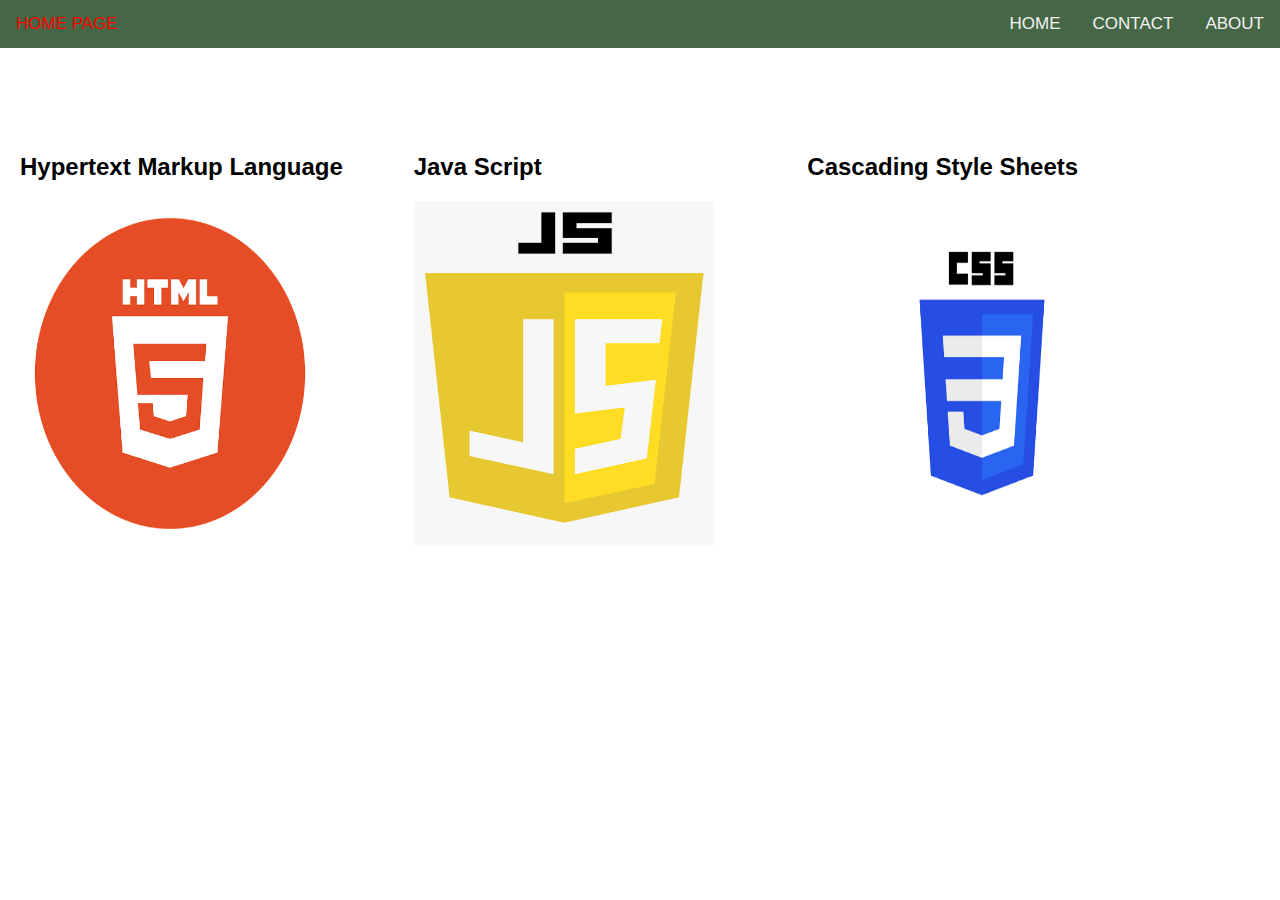
<file: index.html>
<!DOCTYPE html>
<html lang="eng">
    <head>
        <meta charset="utf-8">
        <meta name="viewpoint" content="width-device-width, initial-scale=1">
        <title>Home Page</title>

        <link rel="stylesheet" type="text/css" href="css/main.css">

    </head>
    
<body>
    <div class="topnav">
        <div class="navbar-brand" href="#index">Home Page</div>
        <a class="navbar-link" href="about.html">About</a>
        <a class="navbar-link" href="contact.html">Contact</a>
        <a class="active" href="#index">Home</a>
    </div>

    <div class="images">
        <div class="img">
            <h2>Hypertext Markup Language</h2>
            <img src="img/html.png" width="300" height="345">
        </div>
        <div class="img">
            <h2>Java Script</h2>
            <img src="img/javas.png" width="300" height="345">
        </div>
        <div class="img">
            <h2>Cascading Style Sheets</h2>
            <img src="img/css.png" width="350" height="345">
        </div>

</body>
</html>
</file>
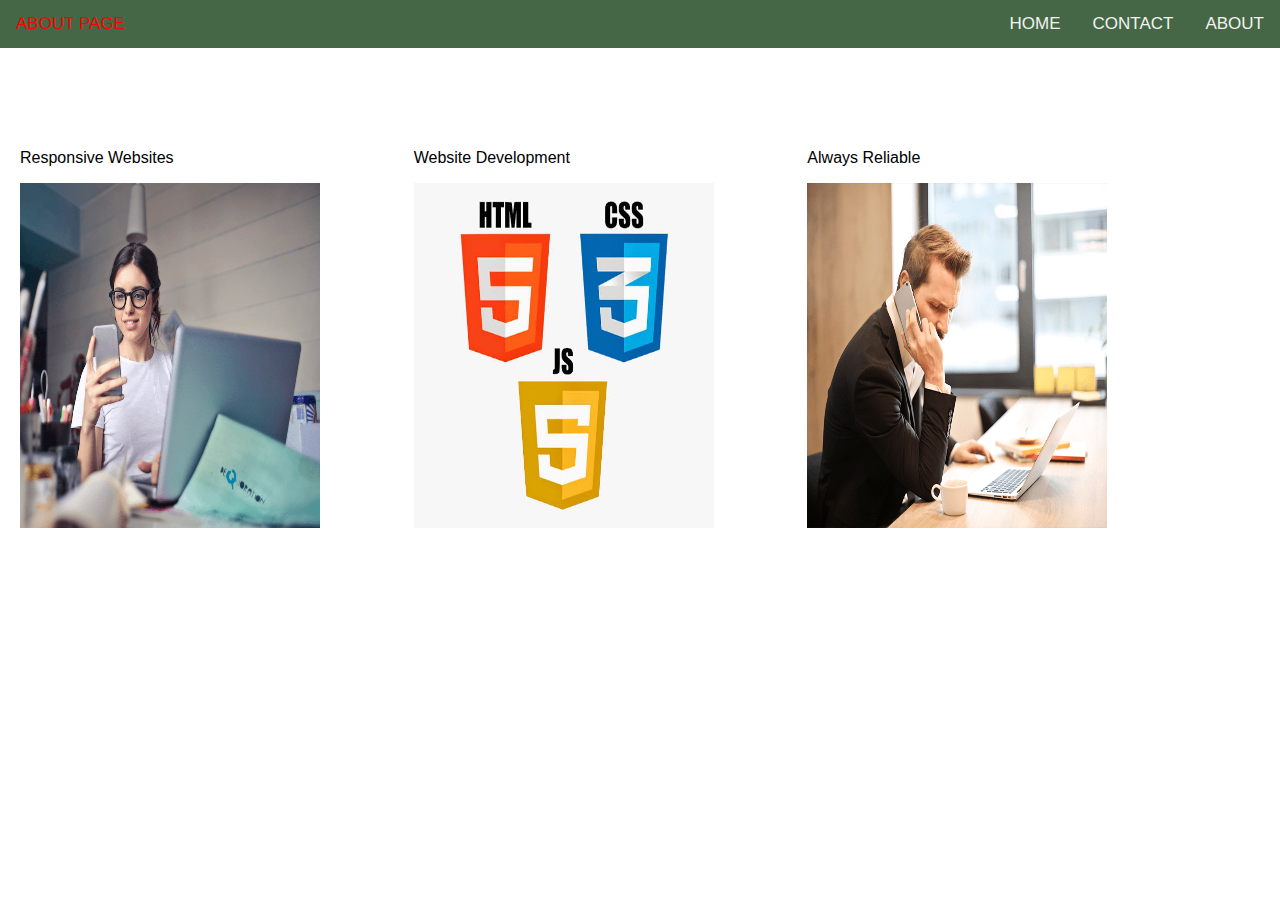
<file: about.html>
<!DOCTYPE html>
<html lang="eng">
    <head>
        <meta charset="utf-8">
        <meta name="viewpoint" content="width-device-width, initial-scale=1.0">
        <title>Home Page</title>

        <link rel="stylesheet" type="text/css" href="css/main.css">

        <div class="topnav">
            <div a class="navbar-brand" href="#about">About Page</div>
            <a class="navbar-link" href="about.html">About</a>
            <a class="navbar-link" href="contact.html">Contact</a>
            <a class="active" href="index.html">Home</a>
        </div>
    </head>
<body>
    <div class="images">
        <div class="img">
            <p>Responsive Websites</p>
            <img src="img/team2.png" width="300" height="345">
        </div>
        <div class="img">
            <p>Website Development</p>
            <img src="img/desk1.jpeg" width="300" height="345">
        </div>
        <div class="img">
            <p>Always Reliable</p>
            <img src="img/team1.png" width="300" height="345">
        </div>
    </div>
</body>
</html>
</file>
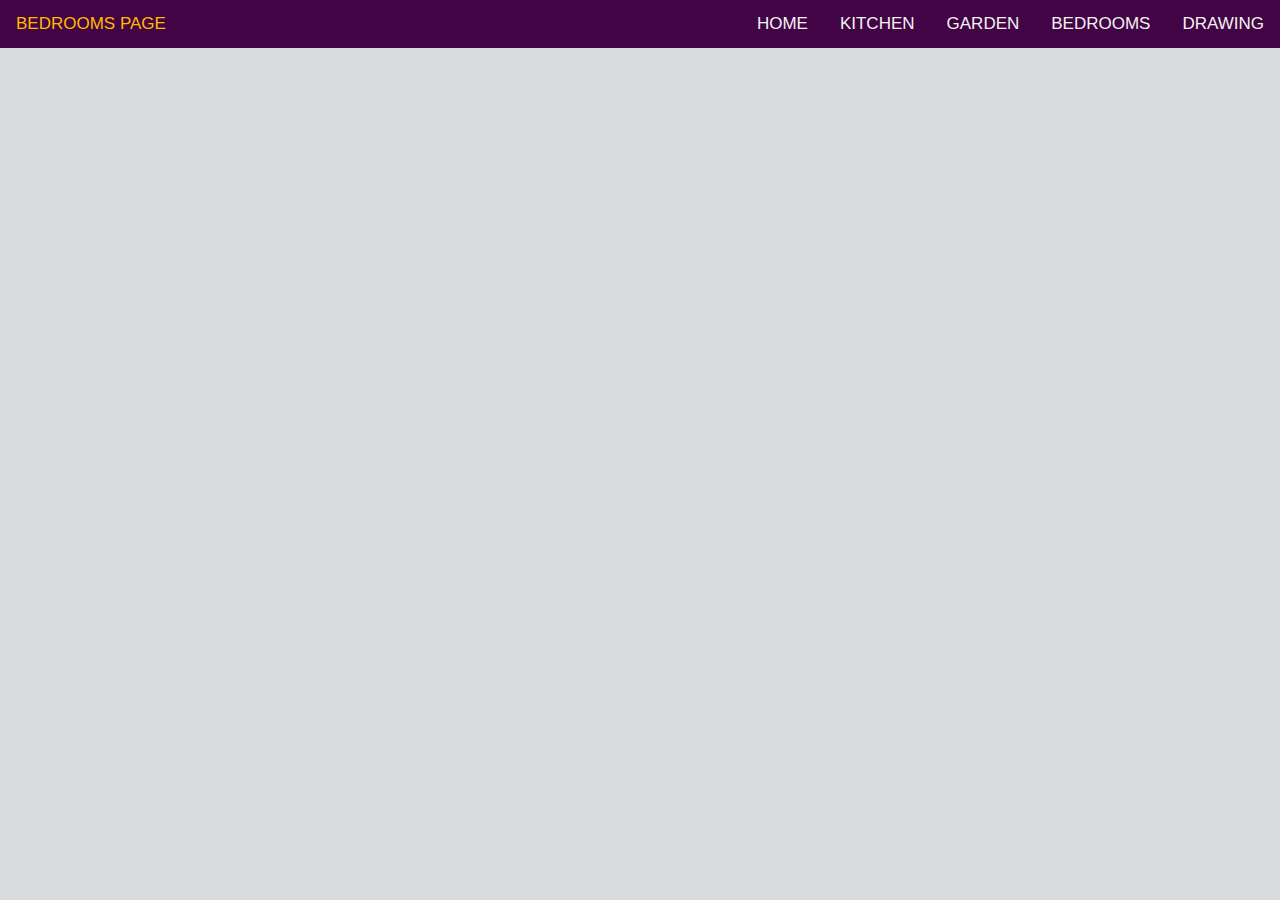
<file: bedroom.html>
<!DOCTYPE html>
<html lang="eng">
    <head>
        <meta charset="utf-8">
        <meta name="viewpoint" content="width-device-width, initial-scale=1.0">
        <title>Bedrooms Page</title>

        <link rel="stylesheet" type="text/css" href="css/style.css">

    </head>
    
<body>

    <div class="topnav">
        <div a class="navbar-brand" href="#bedroom">Bedrooms Page</div>
        <a class="navbar-link" href="drawing.html">Drawing</a>
        <a class="navbar-link" href="bedroom.html">Bedrooms</a>
        <a class="navbar-link" href="garden.html">Garden</a>
        <a class="navbar-link" href="kitchen.html">Kitchen</a>
        <a class="active" href="house.html">Home</a>
    </div>
</body>
</html>
</file>
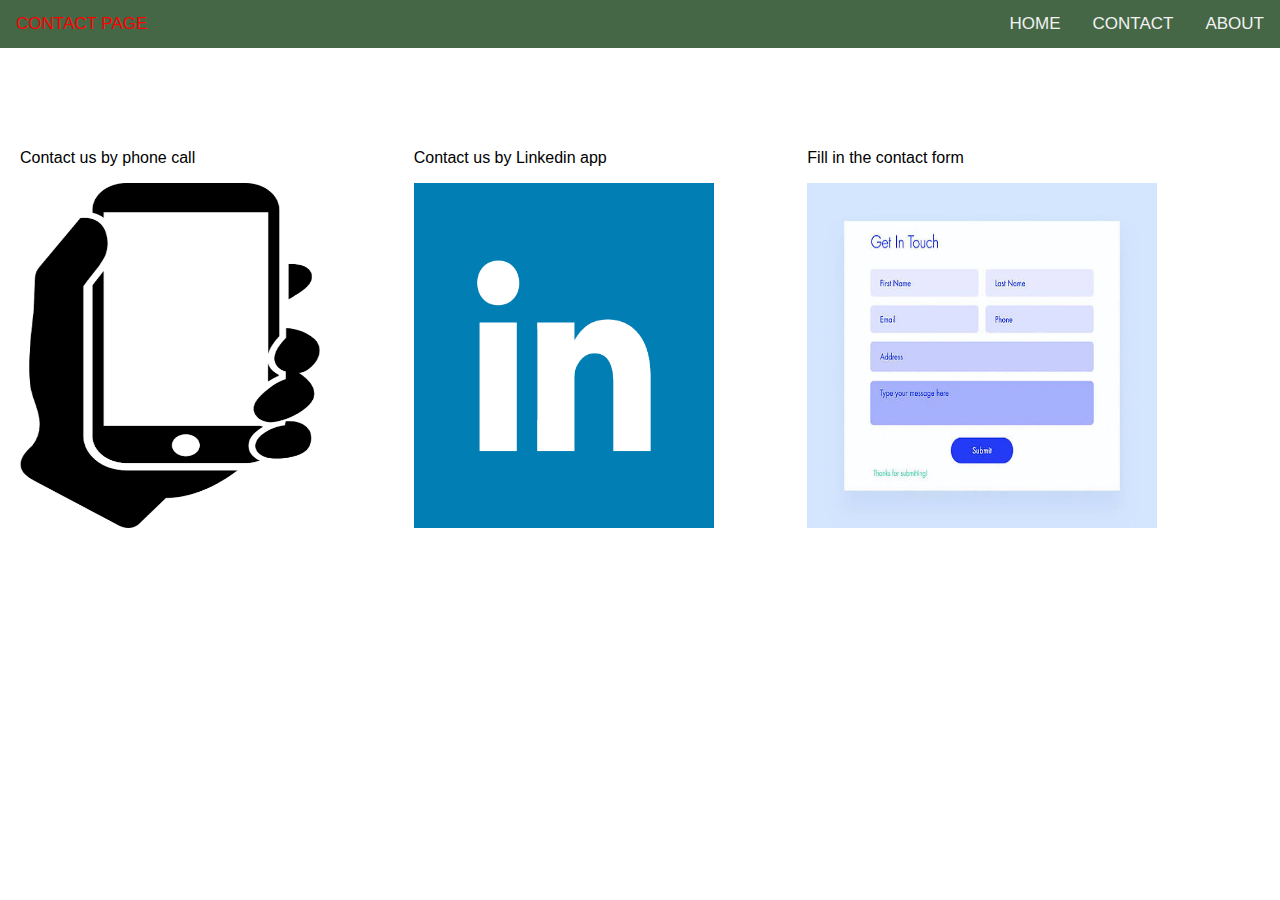
<file: contact.html>
<!DOCTYPE html>
<html lang="eng">
    <head>
        <meta charset="utf-8">
        <meta name="viewpoint" content="width-device-width, initial-scale=1.0">
        <title>Home Page</title>

        <link rel="stylesheet" type="text/css" href="css/main.css">
   
    </head>
    
<body>
    <div class="topnav">
        <div class="navbar-brand" href="#contact">Contact Page</div>
        <a class="navbar-link" href="about.html">About</a>
        <a class="navbar-link" href="contact.html">Contact</a>
        <a class="active" href="index.html">Home</a>
    </div>

    <div class="images">
        <div class="img">
            <p>Contact us by phone call</p>
            <img src="img/phone.png" width="300" height="345">
        </div>
        <div class="img">
            <p>Contact us by Linkedin app</p>
            <img src="img/linked.png" width="300" height="345">
        </div>
        <div class="img">
            <p>Fill in the contact form</p>
            <img src="img/images.jpeg" width="350" height="345">
        </div>
</body>
</html>
</file>
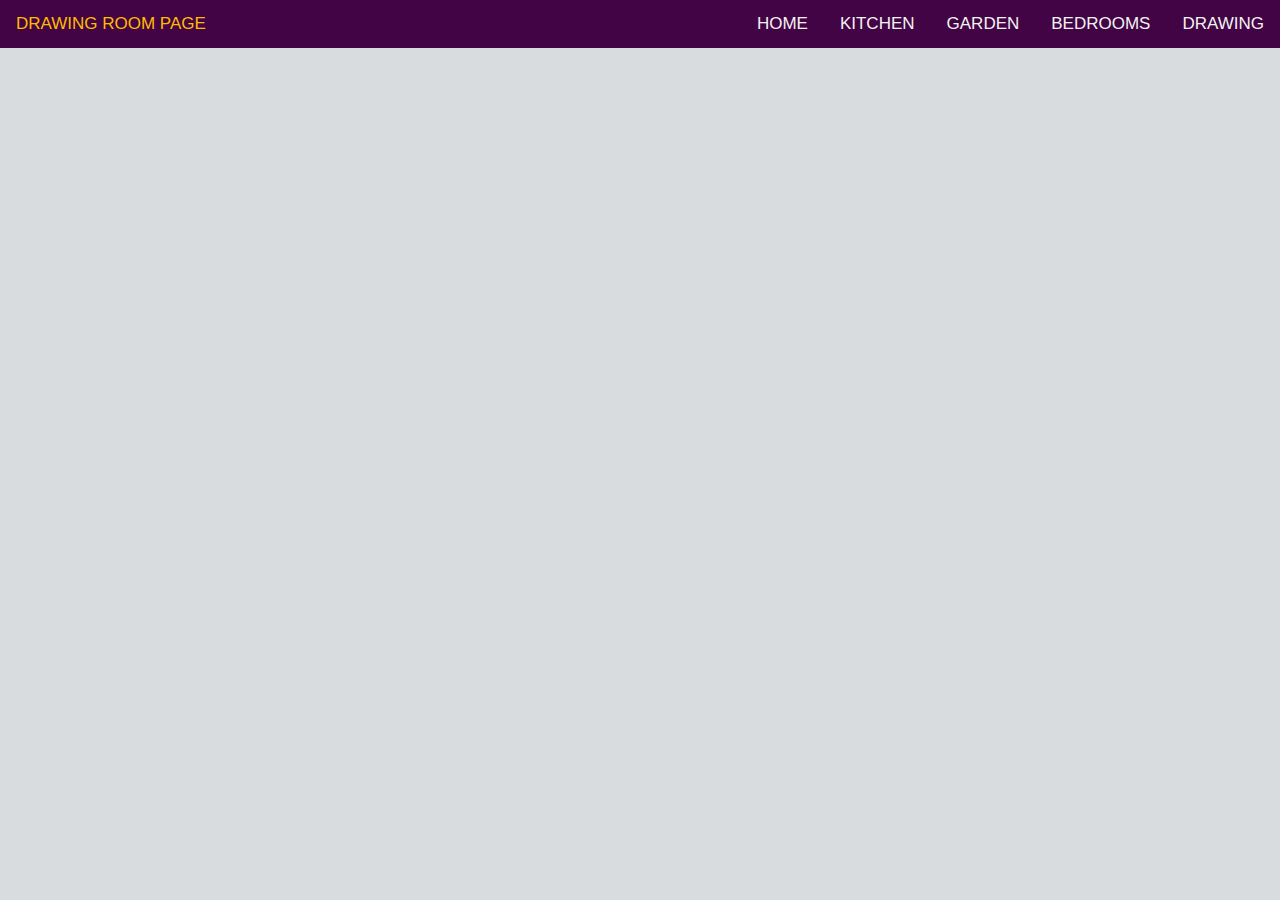
<file: drawing.html>
<!DOCTYPE html>
<html lang="eng">
    <head>
        <meta charset="utf-8">
        <meta name="viewpoint" content="width-device-width, initial-scale=1.0">
        <title>Drawing Room Page</title>

        <link rel="stylesheet" type="text/css" href="css/style.css">

        <div class="topnav">
            <div a class="navbar-brand" href="#drawing">Drawing Room Page</div>
            <a class="navbar-link" href="drawing.html">Drawing</a>
            <a class="navbar-link" href="bedroom.html">Bedrooms</a>
            <a class="navbar-link" href="garden.html">Garden</a>
            <a class="navbar-link" href="kitchen.html">Kitchen</a>
            <a class="active" href="house.html">Home</a>
        </div>
    </head>
<body>
</body>
</html>
</file>
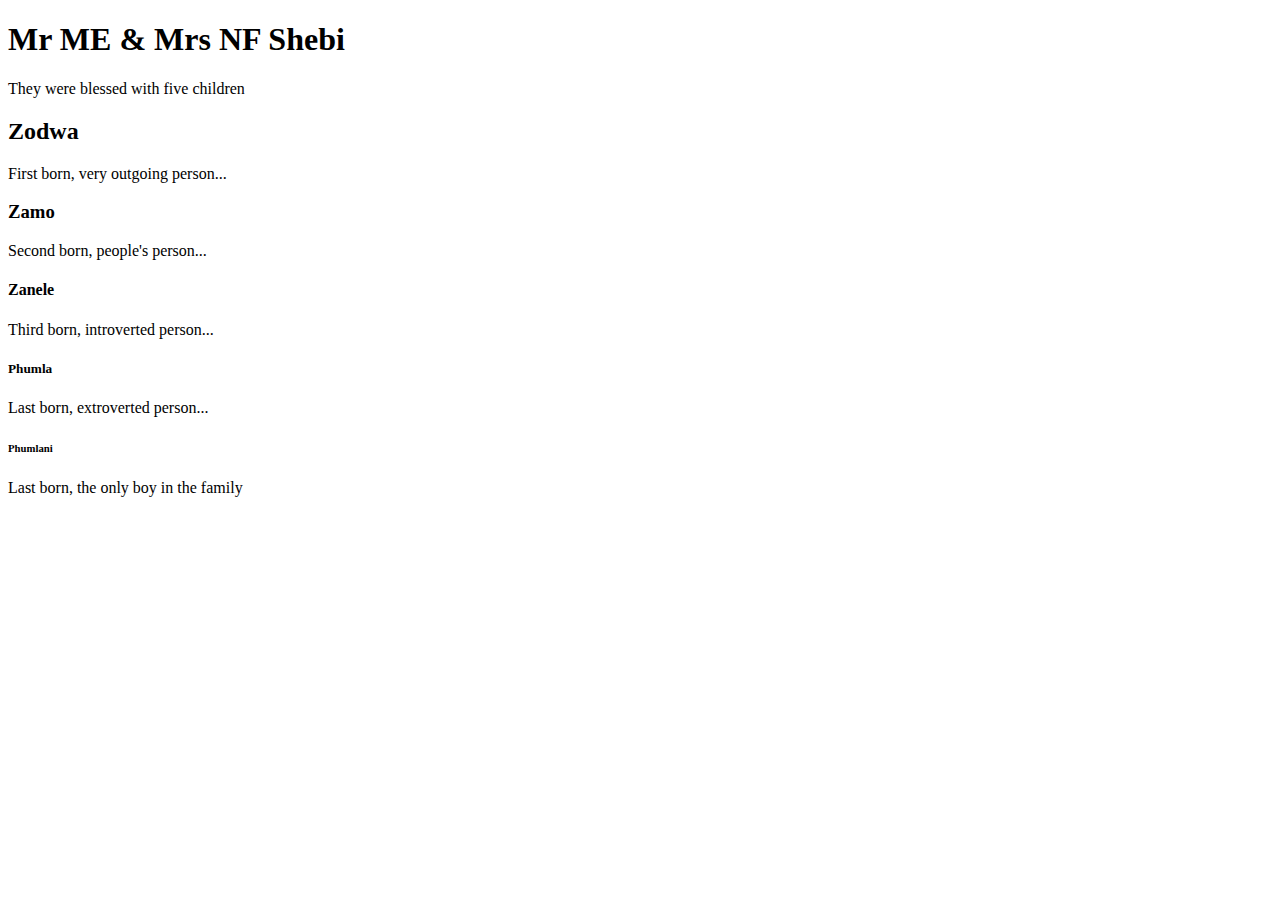
<file: family.html>
<!DOCTYPE html>
<html>
    <head>
        <title>
            My Family
        </title>
    </head>
<body>
    <p>
        <h1>Mr ME & Mrs NF Shebi</h1>
        They were blessed with five children
        <h2>Zodwa</h2>
        First born, very outgoing person...
        <h3>Zamo</h3>
         Second born, people's person...
        <h4>Zanele</h4>
        Third born, introverted person...
        <h5>Phumla</h5>
        Last born, extroverted person...
        <h6>Phumlani</h6>
        Last born, the only boy in the family

    </p>
</body>
</html>
</file>
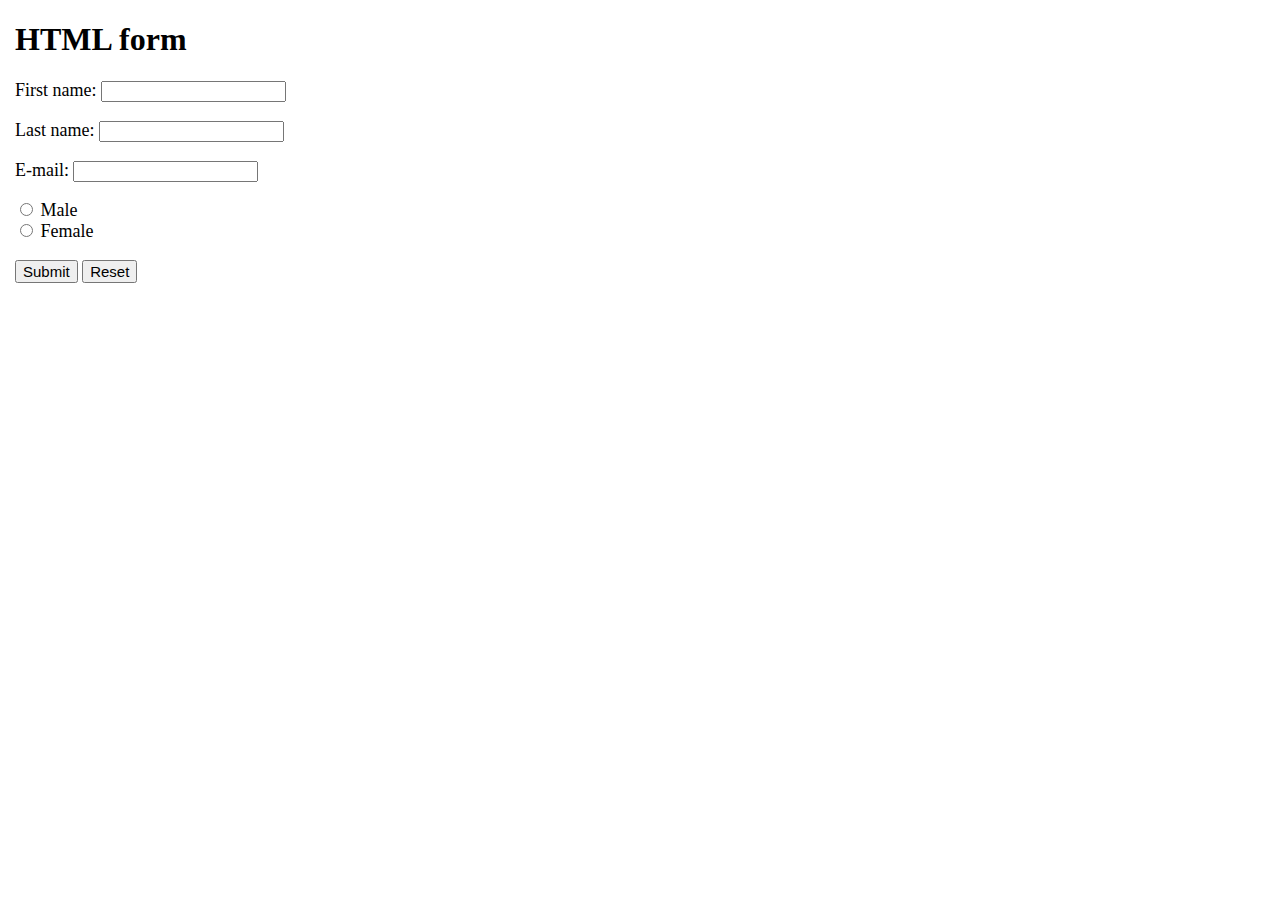
<file: form.html>
<!DOCTYPE html>
<html>
    <head>
        <title>User Login</title>
    </head>
    <link rel="stylesheet" type="text/css" href="css/main.css">

<body>
    <div class="form">
        

        <form method="post" action="location and file name">
        <h1>HTML form</h1>
           <label>First name:</label>
           <input type="text" value=""><br><br>
           <label>Last name:</label>
           <input type="text" value=""><br><br>
           <label>E-mail:</label>
           <input type="email" value=""><br><br>
           <input type="radio" id="male"  name="gender" value="male">
           <label for="male">Male</label><br>
           <input type="radio" id="fmale" name="gender" value="female">
           <label for="fmale">Female</label><br><br>
           <input type="submit" class="button" value="Submit">
           <input type="reset" class="button" value="Reset">
        
        </form>
    </div>
</body>
</html>
</file>
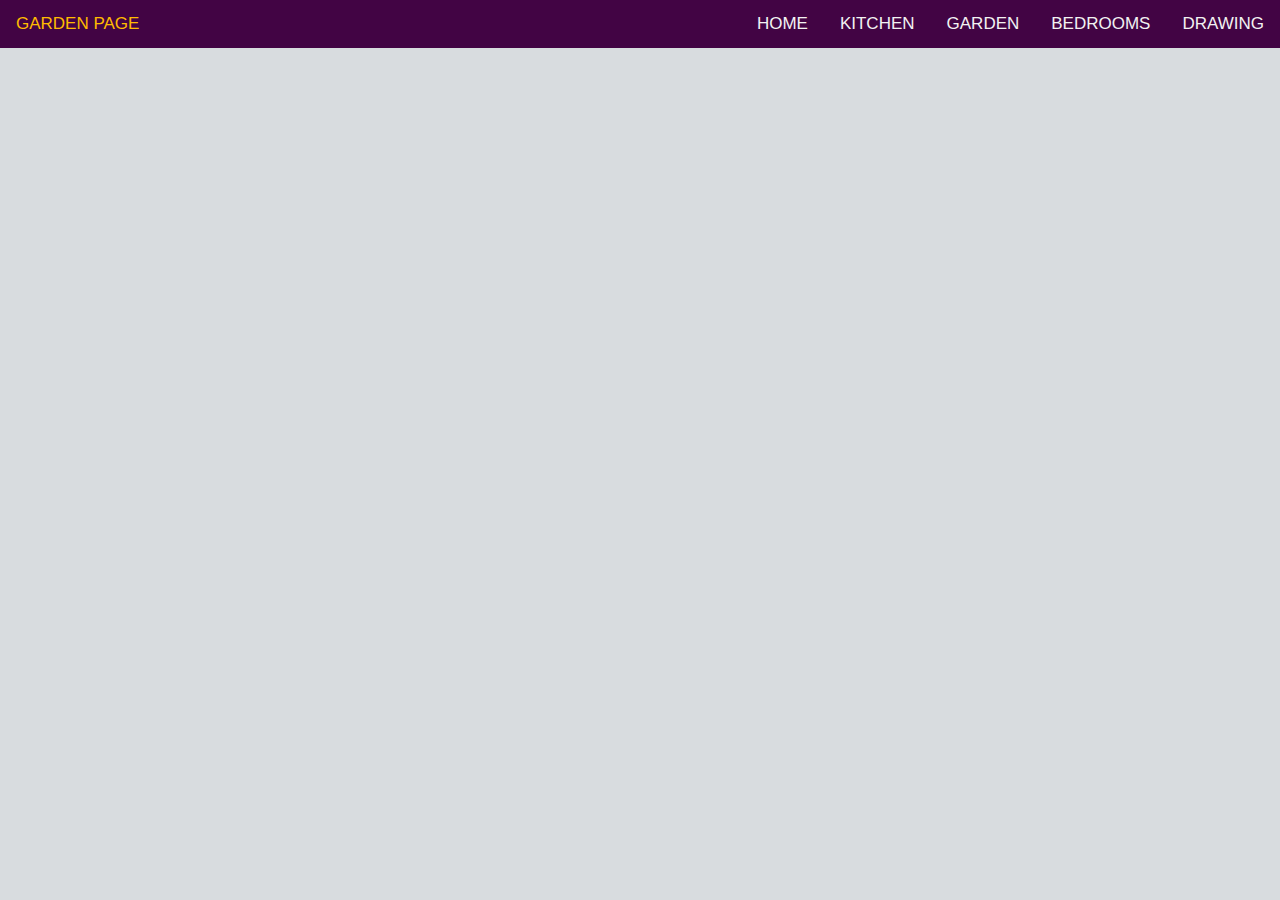
<file: garden.html>
<!DOCTYPE html>
<html lang="eng">
    <head>
        <meta charset="utf-8">
        <meta name="viewpoint" content="width-device-width, initial-scale=1.0">
        <title>Garden Page</title>

        <link rel="stylesheet" type="text/css" href="css/style.css">

    </head>

<body>

    <div class="topnav">
        <div a class="navbar-brand" href="#garden">Garden Page</div>
        <a class="navbar-link" href="drawing.html">Drawing</a>
        <a class="navbar-link" href="bedroom.html">Bedrooms</a>
        <a class="navbar-link" href="garden.html">Garden</a>
        <a class="navbar-link" href="kitchen.html">Kitchen</a>
        <a class="active" href="house.html">Home</a>
    </div>
</body>
</html>
</file>
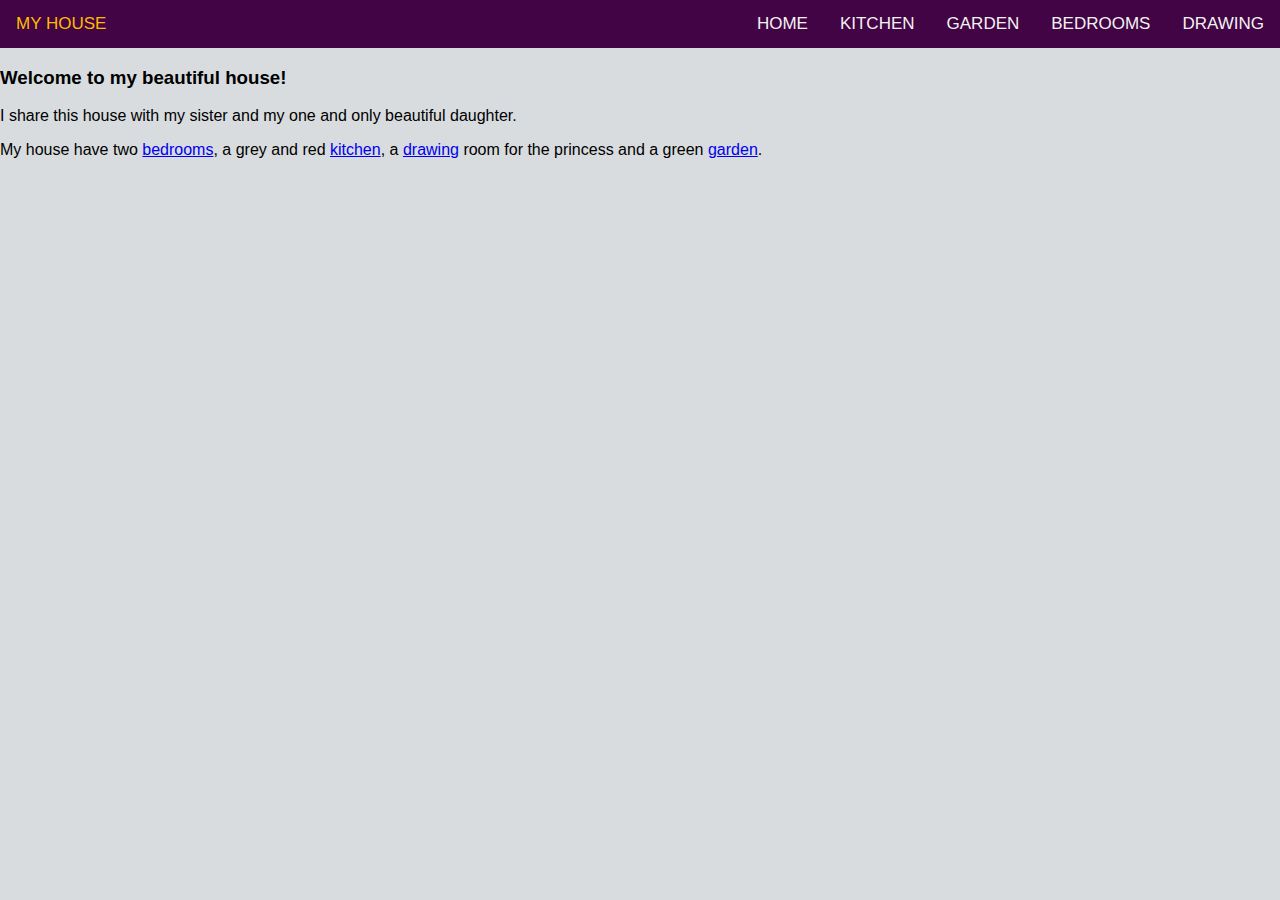
<file: house.html>
<!DOCTYPE html>
<html lang="eng">
    <head>
        <meta charset="utf-8">
        <meta name="viewpoint" content="width-device-width, initial-scale=1">
        <title>House Page</title>

        <link rel="stylesheet" type="text/css" href="css/style.css">

    </head>

<body>
    <div class="topnav">
        <div class="navbar-brand" href="#house">My House</div>
        <a class="navbar-link" href="drawing.html">Drawing</a>
        <a class="navbar-link" href="bedroom.html">Bedrooms</a>
        <a class="navbar-link" href="garden.html">Garden</a>
        <a class="navbar-link" href="kitchen.html">Kitchen</a>
        <a class="active" href="#house">Home</a>
    </div>
    
        <h3>Welcome to my beautiful house!</h3>
            <p>
            I share this house with my sister and my one and only beautiful daughter.
            </p>
        <p> 
            My house have two <a class="navbar-link" href="bedroom.html">bedrooms</a>, a grey and red <a class="navbar-link" href="kitchen.html">kitchen</a>,
            a <a class="navbar-link" href="drawing.html">drawing</a> room for the princess and a green <a class="navbar-link" href="garden.html">garden</a>.
        </p>

</body>
</html>
</file>
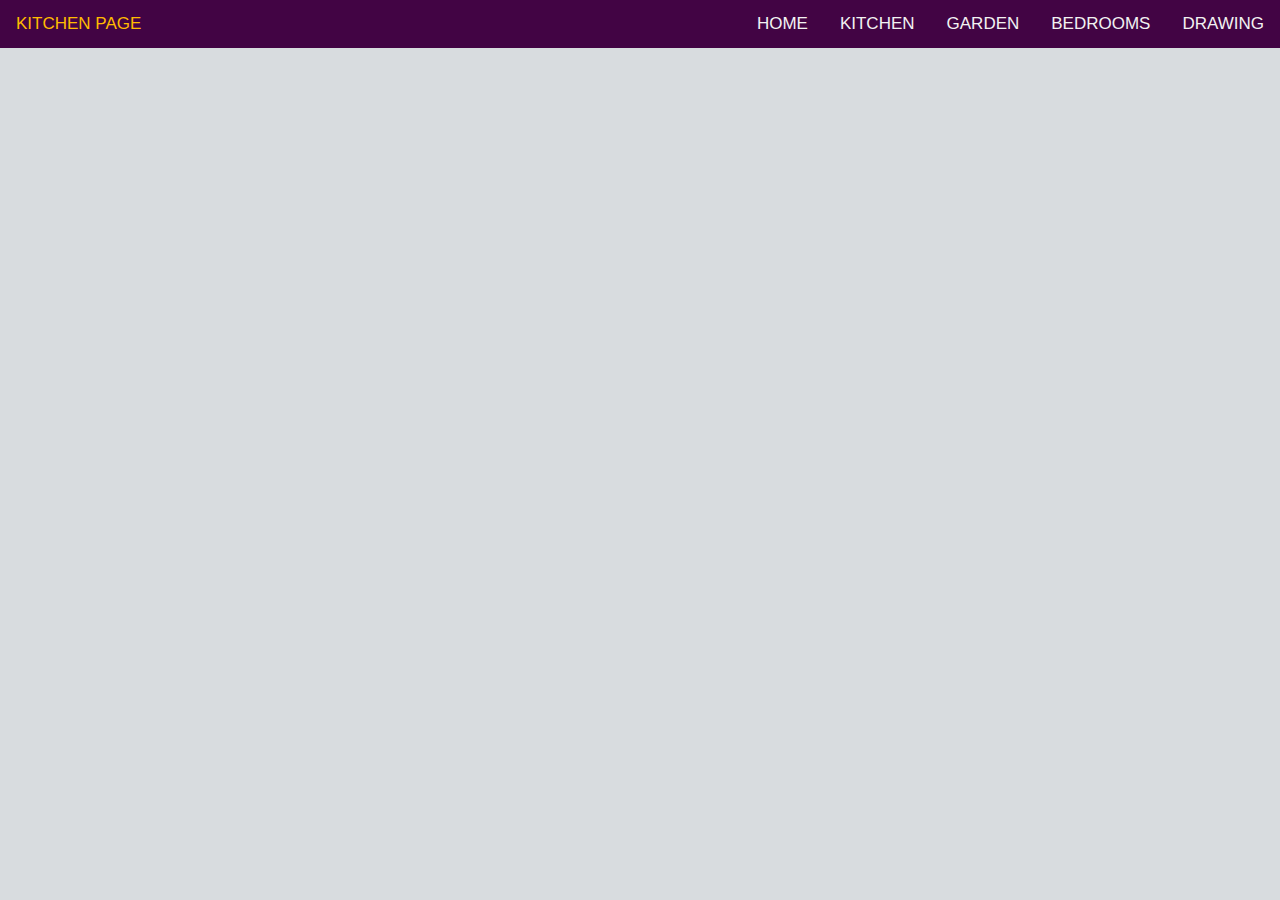
<file: kitchen.html>
<!DOCTYPE html>
<html lang="eng">
    <head>
        <meta charset="utf-8">
        <meta name="viewpoint" content="width-device-width, initial-scale=1.0">
        <title>Kitchen Page</title>

        <link rel="stylesheet" type="text/css" href="css/style.css">

    </head>

<body>
    
    <div class="topnav">
        <div a class="navbar-brand" href="#kitchen">Kitchen Page</div>
        <a class="navbar-link" href="drawing.html">Drawing</a>
        <a class="navbar-link" href="bedroom.html">Bedrooms</a>
        <a class="navbar-link" href="garden.html">Garden</a>
        <a class="navbar-link" href="kitchen.html">Kitchen</a>
        <a class="active" href="house.html">Home</a>
    </div>
</body>
</html>
</file>
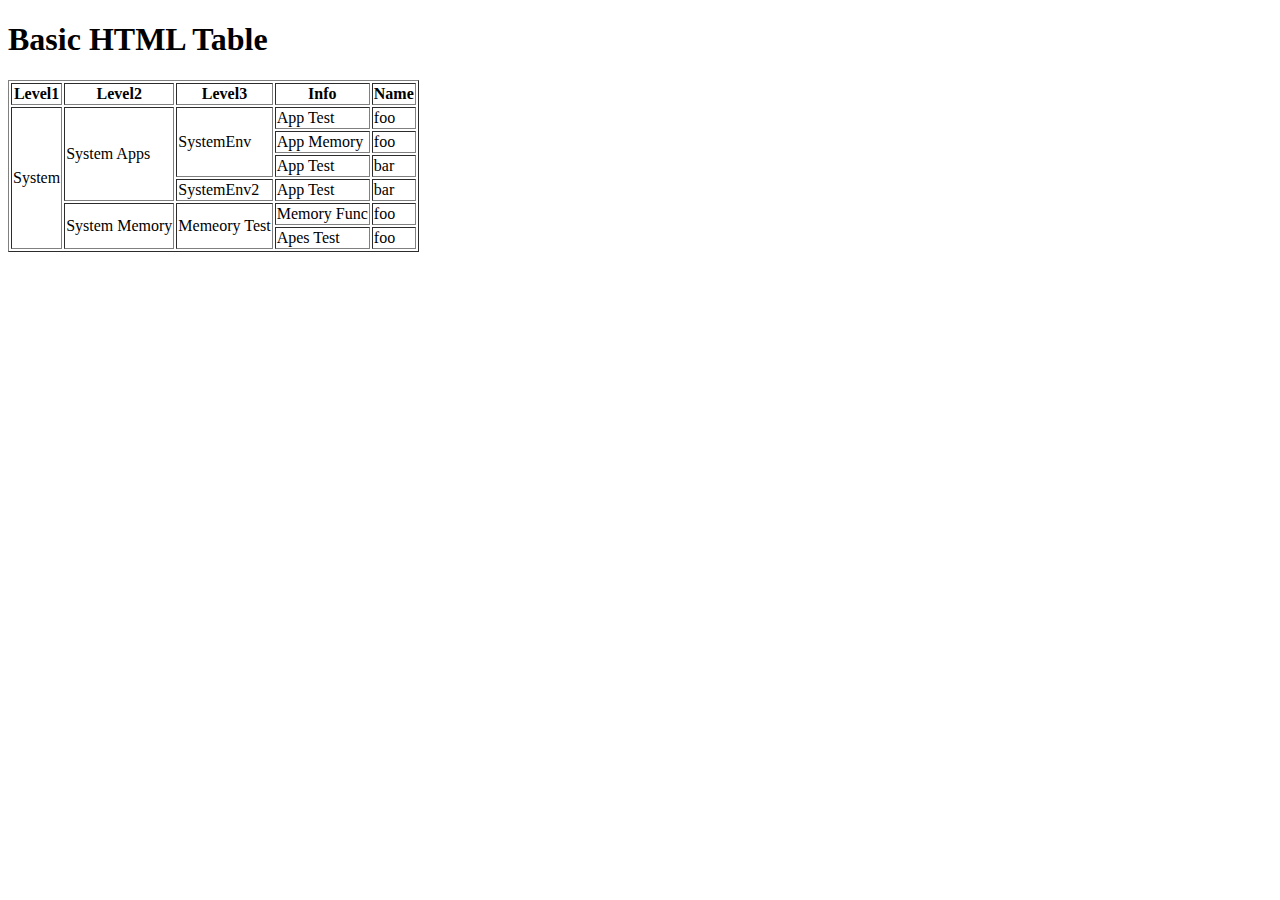
<file: tables.html>
<!DOCTYPE html>
<html lang="en">
    <head>
        <title>Tables</title>
    </head>
    <body>
        
        <p>
            <table border=1>
                <h1>Basic HTML Table</h1>
                <tr><th colspan=2 align=center>Level1</th><th>Level2</th><th>Level3</th><th>Info</th><th>Name</th>
                </tr>
                <tr><td valign=center colspan=2 rowspan=8>System</td><td rowspan=4>System Apps</td><td rowspan=3>SystemEnv</td><td>App Test</td><td>foo</td>
                </tr>
                <tr><td>App Memory</td><td>foo</td>
                </tr>
                <tr><td>App Test</td><td>bar</td></tr>
                <tr><td>SystemEnv2</td><td>App Test</td><td>bar</td></tr>
                <tr><td rowspan=3>System Memory</td><td rowspan=2>Memeory Test</td><td>Memory Func</td><td>foo</td>
                </tr>
                <tr><td>Apes Test</td><td>foo</td></tr>
                </tr>
            </table>
        </p>
    </body>
</html>
</file>
<file: css/main.css>
body {
	font-family: Ariel, Arial, Helvetica, sans-serif;
	margin: 0;
	padding: 0;
}
.topnav {
    overflow: hidden;
    background-color: #456745;
}
.topnav a {
    float: right;
    color: #f2f2f2;
    text-align: center;
    padding: 14px 16px;
    text-decoration: none;
    font-size: 17px;
    text-transform: uppercase;
}
.topnav a:hover {
    color: #ff0000!important;
}

.topnav div  {
    float: left;
    color: #f2f2f2;
    text-align: center;
    padding: 14px 16px;
    text-decoration: none;
    font-size: 17px;
    text-transform: uppercase;
}

.topnav div:hover {
    color: #ff0000!important;
}

.images {
    border-style: border-box;
    margin-top: 80px;
    margin-left: 15px;
}
.img {
    float: left;
    width: 30.33%;
    padding: 5px;
}

.images::after {
    content: "";
    clear: both;
    display: table;
}

.form {
    margin-left: 15px;
    display: flex;
}
.form h1 {
    font-family: 'Times New Roman', Times, serif;
}

.form label{
    font-size: 18px;
    font-family: 'Times New Roman', Times, serif;
}

.form input{
size: 20%;
}

.button {
    font-size: 15px;
    cursor: pointer;
    
}
</file>
<file: css/style.css>
body {
	font-family: Ariel, Arial, Helvetica, sans-serif;
	margin: 0;
	padding: 0;
    background: #d8dcdf;
}
.topnav {
    overflow: hidden;
    background-color: #420444;
}
.topnav a {
    float: right;
    color: #f2f2f2;
    text-align: center;
    padding: 14px 16px;
    text-decoration: none;
    font-size: 17px;
    text-transform: uppercase;
}
.topnav a:hover {
    color: #ffbb00!important;
}

.topnav div  {
    float: left;
    color: #f2f2f2;
    text-align: center;
    padding: 14px 16px;
    text-decoration: none;
    font-size: 17px;
    text-transform: uppercase;
}

.topnav div:hover {
    color: #ffbb00!important;
}
</file>
